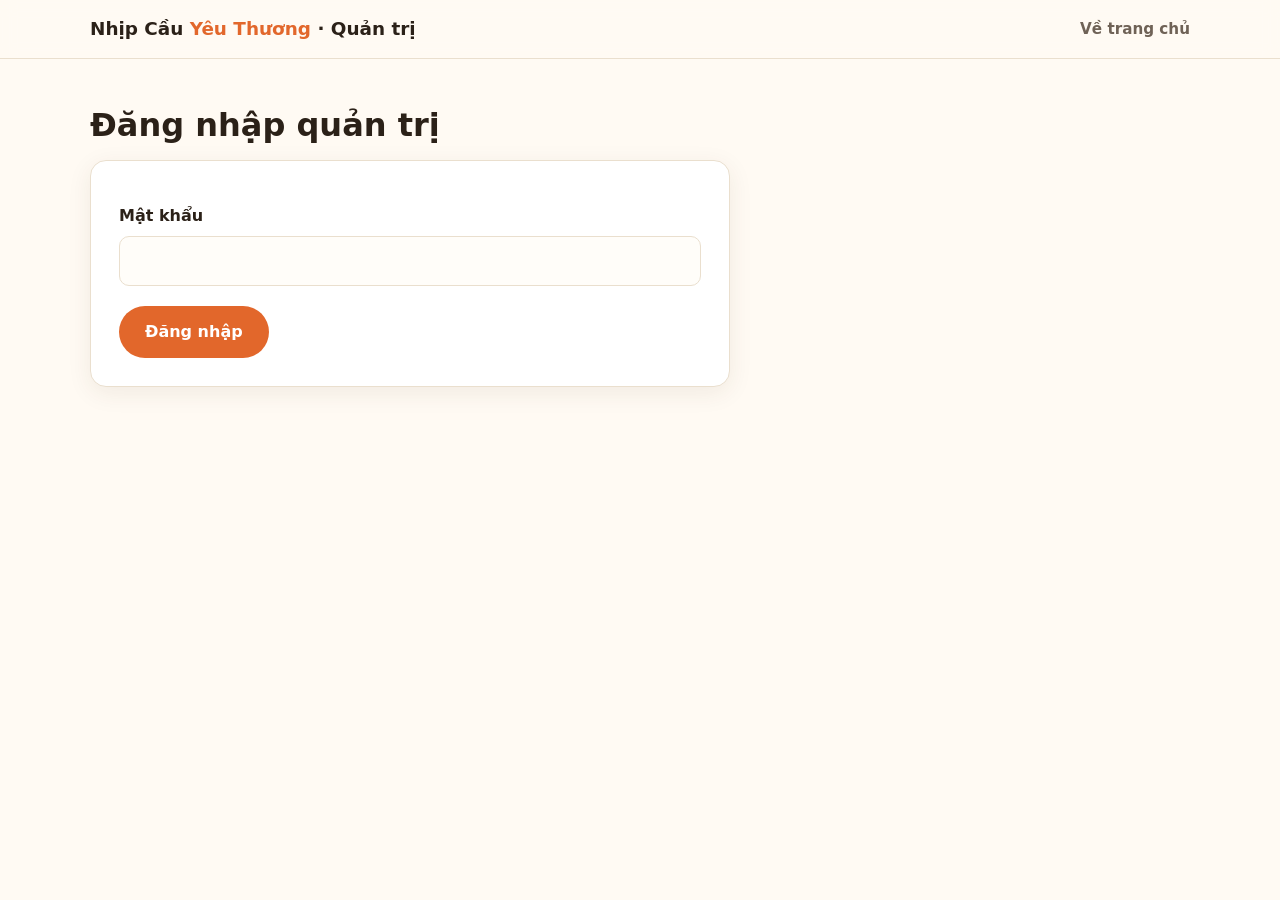
<file: admin.html>
<!DOCTYPE html>
<html lang="vi">
<head>
  <meta charset="UTF-8" />
  <meta name="viewport" content="width=device-width, initial-scale=1" />
  <meta name="robots" content="noindex, nofollow" />
  <title>Quản trị - Nhịp Cầu Yêu Thương</title>
  <link rel="stylesheet" href="style.css" />
  <link rel="stylesheet" href="shop.css" />
</head>
<body>
  <header class="site-header">
    <div class="container nav">
      <a class="logo" href="./">Nhịp Cầu <span>Yêu Thương</span> · Quản trị</a>
      <nav class="nav-links">
        <a href="./">Về trang chủ</a>
        <a href="#" id="logout" hidden>Đăng xuất</a>
      </nav>
    </div>
  </header>

  <main class="container" style="padding: 40px 0 70px;">

    <!-- Đăng nhập -->
    <section id="login-box" style="padding:0;">
      <h2 class="section-title">Đăng nhập quản trị</h2>
      <form class="panel" id="login-form">
        <label for="password">Mật khẩu</label>
        <input id="password" type="password" required autocomplete="current-password" />
        <div class="form-actions"><button class="btn" type="submit">Đăng nhập</button></div>
        <div class="msg" id="login-msg" role="status"></div>
      </form>
    </section>

    <!-- Bảng điều khiển -->
    <div id="dashboard" hidden>
      <section style="padding:0 0 40px;">
        <h2 class="section-title">Thêm trại cứu hộ</h2>
        <form class="panel" id="camp-form">
          <label for="c-name">Tên trại *</label>
          <input id="c-name" required maxlength="160" />
          <label for="c-location">Địa điểm</label>
          <input id="c-location" maxlength="200" />
          <label for="c-desc">Mô tả</label>
          <textarea id="c-desc" maxlength="1200"></textarea>
          <label for="c-act">Hoạt động (ngắn gọn)</label>
          <input id="c-act" maxlength="200" placeholder="VD: Chăm sóc thú cưng" />
          <div class="form-actions"><button class="btn" type="submit">Thêm trại</button></div>
          <div class="msg" id="camp-msg" role="status"></div>
        </form>
      </section>

      <section style="padding:0 0 40px;">
        <h2 class="section-title">Danh sách trại cứu hộ</h2>
        <div class="table-wrap">
          <table>
            <thead><tr><th>Tên</th><th>Địa điểm</th><th>Hoạt động</th><th></th></tr></thead>
            <tbody id="camp-rows"></tbody>
          </table>
        </div>
      </section>

      <section style="padding:0 0 40px;">
        <h2 class="section-title">Thông tin thanh toán</h2>
        <p class="section-sub">Hiển thị cho khách sau khi đặt hàng bằng hình thức chuyển khoản. Điền mã ngân hàng (VD: VCB, MB, ACB, TCB) để tự tạo mã QR.</p>
        <form class="panel" id="pay-form">
          <label for="p-bank">Tên ngân hàng</label>
          <input id="p-bank" maxlength="80" placeholder="VD: Vietcombank" />
          <label for="p-code">Mã ngân hàng (để tạo QR)</label>
          <input id="p-code" maxlength="12" placeholder="VD: VCB" />
          <label for="p-acc">Số tài khoản</label>
          <input id="p-acc" maxlength="30" inputmode="numeric" />
          <label for="p-name">Tên chủ tài khoản</label>
          <input id="p-name" maxlength="80" placeholder="VIET HOA KHONG DAU" />
          <label for="p-note">Lưu ý thêm cho khách</label>
          <textarea id="p-note" maxlength="400"></textarea>
          <div class="form-actions"><button class="btn" type="submit">Lưu thông tin thanh toán</button></div>
          <div class="msg" id="pay-msg" role="status"></div>
        </form>
      </section>

      <section style="padding:0 0 40px;">
        <h2 class="section-title">Thêm món vào thực đơn</h2>
        <form class="panel" id="prod-form">
          <label for="pr-name">Tên món *</label>
          <input id="pr-name" required maxlength="160" />
          <label for="pr-price">Giá (VNĐ) *</label>
          <input id="pr-price" type="number" min="0" max="10000000" step="1000" required />
          <label for="pr-cat">Nhóm</label>
          <input id="pr-cat" maxlength="60" placeholder="VD: Đồ uống" />
          <label for="pr-desc">Mô tả</label>
          <textarea id="pr-desc" maxlength="600"></textarea>
          <div class="form-actions"><button class="btn" type="submit">Thêm món</button></div>
          <div class="msg" id="prod-msg" role="status"></div>
        </form>
      </section>

      <section style="padding:0 0 40px;">
        <h2 class="section-title">Thực đơn</h2>
        <div class="table-wrap">
          <table>
            <thead><tr><th>Món</th><th>Nhóm</th><th>Giá</th><th>Đang bán</th><th></th></tr></thead>
            <tbody id="prod-rows"></tbody>
          </table>
        </div>
      </section>

      <section style="padding:0 0 40px;">
        <h2 class="section-title">Đơn hàng</h2>
        <div class="table-wrap">
          <table>
            <thead><tr><th>Mã / Thời gian</th><th>Khách hàng</th><th>Món</th><th>Thanh toán</th><th>Trạng thái</th><th></th></tr></thead>
            <tbody id="order-rows"></tbody>
          </table>
        </div>
      </section>

      <section style="padding:0;">
        <h2 class="section-title">Đơn đăng ký tình nguyện</h2>
        <div class="table-wrap">
          <table>
            <thead><tr><th>Thời gian</th><th>Họ tên</th><th>Liên hệ</th><th>Trại</th><th>Lời nhắn</th><th></th></tr></thead>
            <tbody id="vol-rows"></tbody>
          </table>
        </div>
      </section>
    </div>
  </main>

  <script src="admin.js"></script>
  <script src="admin-shop.js"></script>
</body>
</html>
</file>
<file: style.css>
:root {
  --bg: #fffaf3;
  --card: #ffffff;
  --ink: #2b2118;
  --muted: #6f6256;
  --brand: #e2672b;
  --brand-dark: #b94d1a;
  --accent: #2f7d6d;
  --line: #eadfce;
  --radius: 16px;
  --shadow: 0 6px 24px rgba(80, 50, 20, 0.08);
}

* { box-sizing: border-box; }
html { scroll-behavior: smooth; }
body {
  margin: 0;
  font-family: "Be Vietnam Pro", "Segoe UI", system-ui, -apple-system, sans-serif;
  background: var(--bg);
  color: var(--ink);
  line-height: 1.65;
}
img { max-width: 100%; display: block; }
a { color: var(--brand-dark); }

.container { width: min(1100px, 92%); margin: 0 auto; }

/* Header */
.site-header {
  position: sticky; top: 0; z-index: 10;
  background: rgba(255, 250, 243, 0.92);
  backdrop-filter: blur(8px);
  border-bottom: 1px solid var(--line);
}
.nav { display: flex; align-items: center; justify-content: space-between; padding: 14px 0; gap: 16px; }
.logo { font-weight: 800; font-size: 1.15rem; text-decoration: none; color: var(--ink); }
.logo span { color: var(--brand); }
.nav-links { display: flex; gap: 22px; flex-wrap: wrap; }
.nav-links a { text-decoration: none; color: var(--muted); font-weight: 600; font-size: 0.95rem; }
.nav-links a:hover { color: var(--brand); }

/* Hero */
.hero {
  padding: 90px 0 80px;
  background:
    radial-gradient(circle at 85% 20%, rgba(226, 103, 43, 0.16), transparent 45%),
    radial-gradient(circle at 10% 90%, rgba(47, 125, 109, 0.14), transparent 40%);
}
.hero h1 { font-size: clamp(2rem, 5vw, 3.4rem); line-height: 1.15; margin: 0 0 16px; max-width: 760px; }
.hero h1 em { color: var(--brand); font-style: normal; }
.hero p { font-size: 1.15rem; color: var(--muted); max-width: 620px; margin: 0 0 28px; }
.btn {
  display: inline-block; border: 0; cursor: pointer;
  background: var(--brand); color: #fff; font: inherit; font-weight: 700;
  padding: 13px 26px; border-radius: 999px; text-decoration: none;
  transition: transform 0.15s, background 0.15s;
}
.btn:hover { background: var(--brand-dark); transform: translateY(-1px); }
.btn.secondary { background: transparent; color: var(--brand-dark); border: 2px solid var(--brand); margin-left: 8px; }
.btn.secondary:hover { background: var(--brand); color: #fff; }
.btn.danger { background: #c0392b; padding: 7px 16px; font-size: 0.85rem; }
.btn.danger:hover { background: #962d22; }

/* Sections */
section { padding: 70px 0; }
section.alt { background: #fff4e5; }
.section-title { font-size: 2rem; margin: 0 0 8px; }
.section-sub { color: var(--muted); margin: 0 0 34px; max-width: 640px; }

.stats { display: grid; grid-template-columns: repeat(auto-fit, minmax(180px, 1fr)); gap: 18px; margin-top: 44px; }
.stat { background: var(--card); border: 1px solid var(--line); border-radius: var(--radius); padding: 20px; box-shadow: var(--shadow); }
.stat b { display: block; font-size: 2rem; color: var(--brand); }

.grid { display: grid; grid-template-columns: repeat(auto-fill, minmax(280px, 1fr)); gap: 22px; }
.card {
  background: var(--card); border: 1px solid var(--line);
  border-radius: var(--radius); padding: 24px; box-shadow: var(--shadow);
}
.card h3 { margin: 0 0 6px; font-size: 1.2rem; }
.card .place { color: var(--accent); font-weight: 600; font-size: 0.9rem; margin-bottom: 10px; }
.card p { margin: 0 0 10px; color: var(--muted); }
.tag { display: inline-block; background: #fdebd9; color: var(--brand-dark); border-radius: 999px; padding: 3px 12px; font-size: 0.8rem; font-weight: 600; }

.team .avatar {
  width: 64px; height: 64px; border-radius: 50%;
  background: linear-gradient(135deg, var(--brand), #f3a35c);
  color: #fff; display: grid; place-items: center; font-size: 1.5rem; font-weight: 800; margin-bottom: 12px;
}

/* Forms */
form.panel { background: var(--card); border: 1px solid var(--line); border-radius: var(--radius); padding: 28px; box-shadow: var(--shadow); max-width: 640px; }
label { display: block; font-weight: 600; margin: 14px 0 6px; }
input, textarea, select {
  width: 100%; font: inherit; padding: 11px 14px;
  border: 1px solid var(--line); border-radius: 10px; background: #fffdf9;
}
input:focus, textarea:focus, select:focus { outline: 2px solid var(--brand); border-color: transparent; }
textarea { min-height: 110px; resize: vertical; }
.form-actions { margin-top: 20px; }
.msg { margin-top: 14px; padding: 12px 16px; border-radius: 10px; font-weight: 600; display: none; }
.msg.ok { display: block; background: #e3f4ee; color: #1f6b5a; }
.msg.err { display: block; background: #fde8e6; color: #a23226; }
.hp { position: absolute; left: -9999px; }

/* Table (admin) */
.table-wrap { overflow-x: auto; background: var(--card); border: 1px solid var(--line); border-radius: var(--radius); }
table { width: 100%; border-collapse: collapse; min-width: 640px; }
th, td { padding: 12px 16px; text-align: left; border-bottom: 1px solid var(--line); vertical-align: top; }
th { background: #fff4e5; font-size: 0.85rem; text-transform: uppercase; letter-spacing: 0.04em; color: var(--muted); }
tr:last-child td { border-bottom: 0; }

.empty { color: var(--muted); font-style: italic; }

footer { background: #2b2118; color: #e9dccb; padding: 36px 0; text-align: center; }
footer a { color: #f3a35c; }

@media (max-width: 640px) {
  .hero { padding: 60px 0 50px; }
  .btn.secondary { margin: 10px 0 0; }
  .nav-links { gap: 14px; }
}
</file>
<file: shop.css>
.btn:disabled { opacity: 0.5; cursor: not-allowed; transform: none; }
.shop { display: grid; grid-template-columns: 1fr 360px; gap: 28px; align-items: start; }
.menu-cat { margin: 0 0 26px; }
.menu-cat h3 { margin: 0 0 12px; font-size: 1.1rem; color: var(--accent); text-transform: uppercase; letter-spacing: 0.04em; }
.menu-item {
  display: flex; justify-content: space-between; align-items: center; gap: 16px;
  background: var(--card); border: 1px solid var(--line); border-radius: var(--radius);
  padding: 16px 20px; margin-bottom: 12px; box-shadow: var(--shadow);
}
.menu-item h4 { margin: 0 0 4px; font-size: 1.05rem; }
.menu-item p { margin: 0; color: var(--muted); font-size: 0.92rem; }
.price { font-weight: 800; color: var(--brand-dark); white-space: nowrap; margin-top: 6px; display: block; }
.btn.small { padding: 8px 18px; font-size: 0.9rem; white-space: nowrap; }

.cart { position: sticky; top: 84px; }
.cart h3 { margin-top: 0; }
.cart-line { display: flex; justify-content: space-between; align-items: center; gap: 10px; padding: 8px 0; border-bottom: 1px dashed var(--line); }
.cart-line .nm { flex: 1; font-size: 0.95rem; }
.qty { display: inline-flex; align-items: center; gap: 6px; }
.qty button {
  width: 28px; height: 28px; border-radius: 50%; border: 1px solid var(--line);
  background: #fffdf9; cursor: pointer; font-size: 1rem; line-height: 1; font-weight: 700;
}
.qty button:hover { background: var(--brand); color: #fff; border-color: var(--brand); }
.cart-total { display: flex; justify-content: space-between; font-size: 1.1rem; margin: 14px 0 4px; }
.cart-total b { color: var(--brand-dark); }
.cart form { margin-top: 10px; }
.cart label { margin: 10px 0 4px; font-size: 0.92rem; }
.cart textarea { min-height: 70px; }
.radio-row { display: flex; flex-direction: column; gap: 6px; margin-top: 4px; }
.radio-row label { display: flex; align-items: center; gap: 8px; margin: 0; font-weight: 500; cursor: pointer; }
.radio-row input { width: auto; }

.order-done { margin-top: 28px; border-color: var(--accent); }
.order-done h3 { color: var(--accent); margin: 0 0 8px; font-size: 1.4rem; }
.order-done .code { display: inline-block; background: #e3f4ee; color: #1f6b5a; font-weight: 800; padding: 4px 14px; border-radius: 999px; font-size: 1.1rem; }
.pay-grid { display: grid; grid-template-columns: 1fr auto; gap: 24px; align-items: start; margin-top: 16px; }
.pay-info dl { margin: 0; display: grid; grid-template-columns: max-content 1fr; gap: 6px 16px; }
.pay-info dt { color: var(--muted); }
.pay-info dd { margin: 0; font-weight: 700; word-break: break-all; }
.pay-qr img { width: 220px; height: auto; border: 1px solid var(--line); border-radius: 12px; background: #fff; }
.copy-btn { margin-left: 8px; border: 1px solid var(--line); background: #fffdf9; border-radius: 8px; cursor: pointer; font: inherit; font-size: 0.8rem; padding: 2px 10px; }
.order-items { margin: 12px 0 0; padding-left: 18px; color: var(--muted); }
.notice { background: #fff4e5; border-radius: 10px; padding: 12px 16px; margin-top: 14px; font-size: 0.93rem; }

@media (max-width: 860px) {
  .shop { grid-template-columns: 1fr; }
  .cart { position: static; }
  .pay-grid { grid-template-columns: 1fr; }
}
</file>
